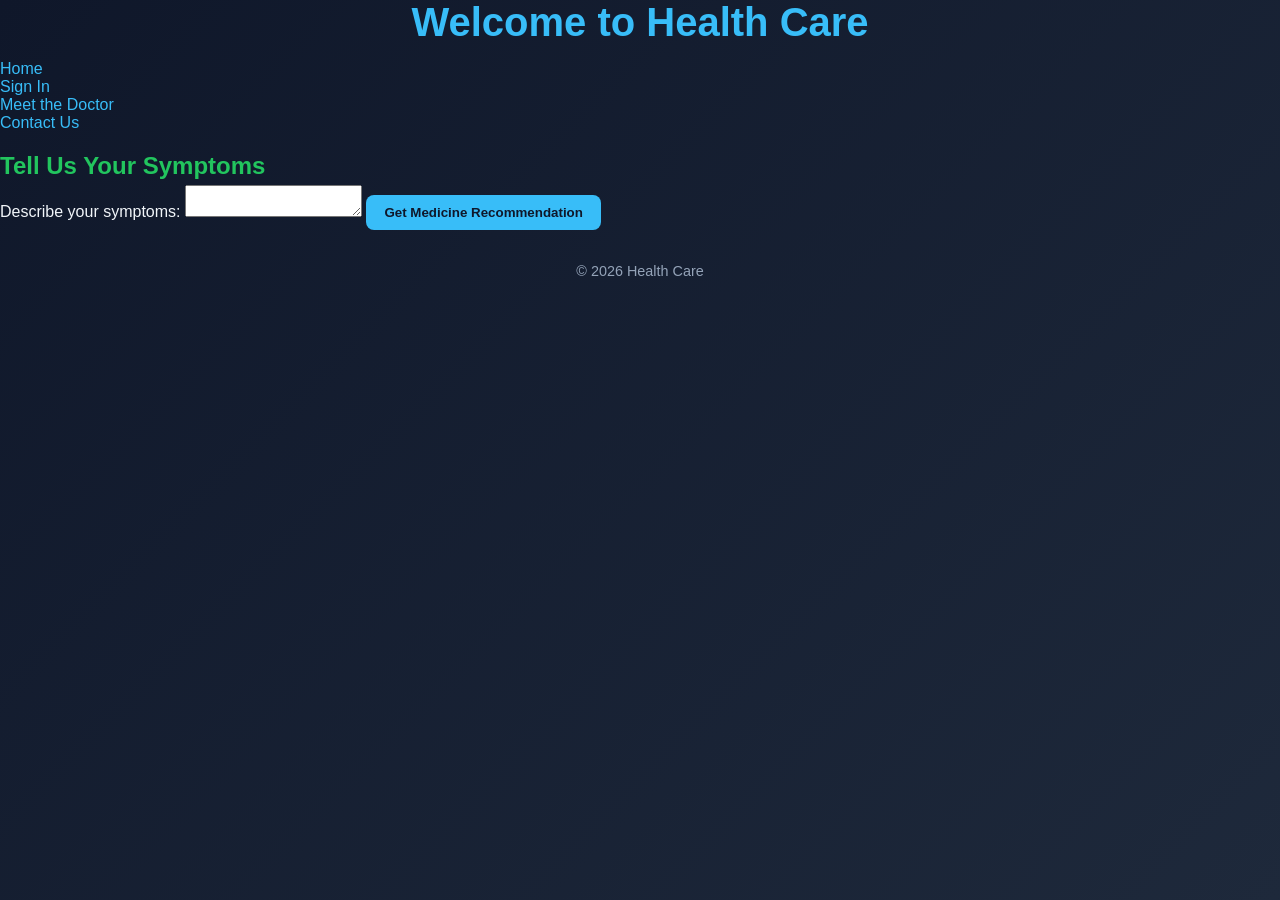
<file: index.html>
<!DOCTYPE html>
<html lang="en">
<head>
    <meta charset="UTF-8">
    <meta name="viewport" content="width=device-width, initial-scale=1.0">
    <title>Health Care</title>
    <link rel="stylesheet" href="style.css">
</head>
<body>
    <header>
        <h1>Welcome to Health Care</h1>
        <nav>
            <ul>
                <li><a href="index.html">Home</a></li>
                <li><a href="signin.html">Sign In</a></li>
                <li><a href="doctor.html">Meet the Doctor</a></li>
                <li><a href="contact.html">Contact Us</a></li>
            </ul>
        </nav>
    </header>

    <main>
        <h2>Tell Us Your Symptoms</h2>
        <form id="symptom-form">
            <label for="symptoms">Describe your symptoms:</label>
            <textarea id="symptoms" name="symptoms" required></textarea>
            <button type="submit">Get Medicine Recommendation</button>
        </form>
        <div id="result"></div>
    </main>

    <footer>
        <p>&copy; 2026 Health Care</p>
    </footer>

    <script>
        document.getElementById('symptom-form').addEventListener('submit', function(event) {
            event.preventDefault();
            let symptoms = document.getElementById('symptoms').value.toLowerCase();
            let suggestion = "Please consult a doctor for accurate diagnosis.";

            if (symptoms.includes("fever") && symptoms.includes("headache")) {
                suggestion = "You might have a flu. Consider taking Paracetamol.";
            } else if (symptoms.includes("cough") && symptoms.includes("sore throat")) {
                suggestion = "You may have a cold. Try taking some cough syrup.";
            }

            document.getElementById('result').textContent = suggestion;
        });
    </script>
</body>
</html>
</file>
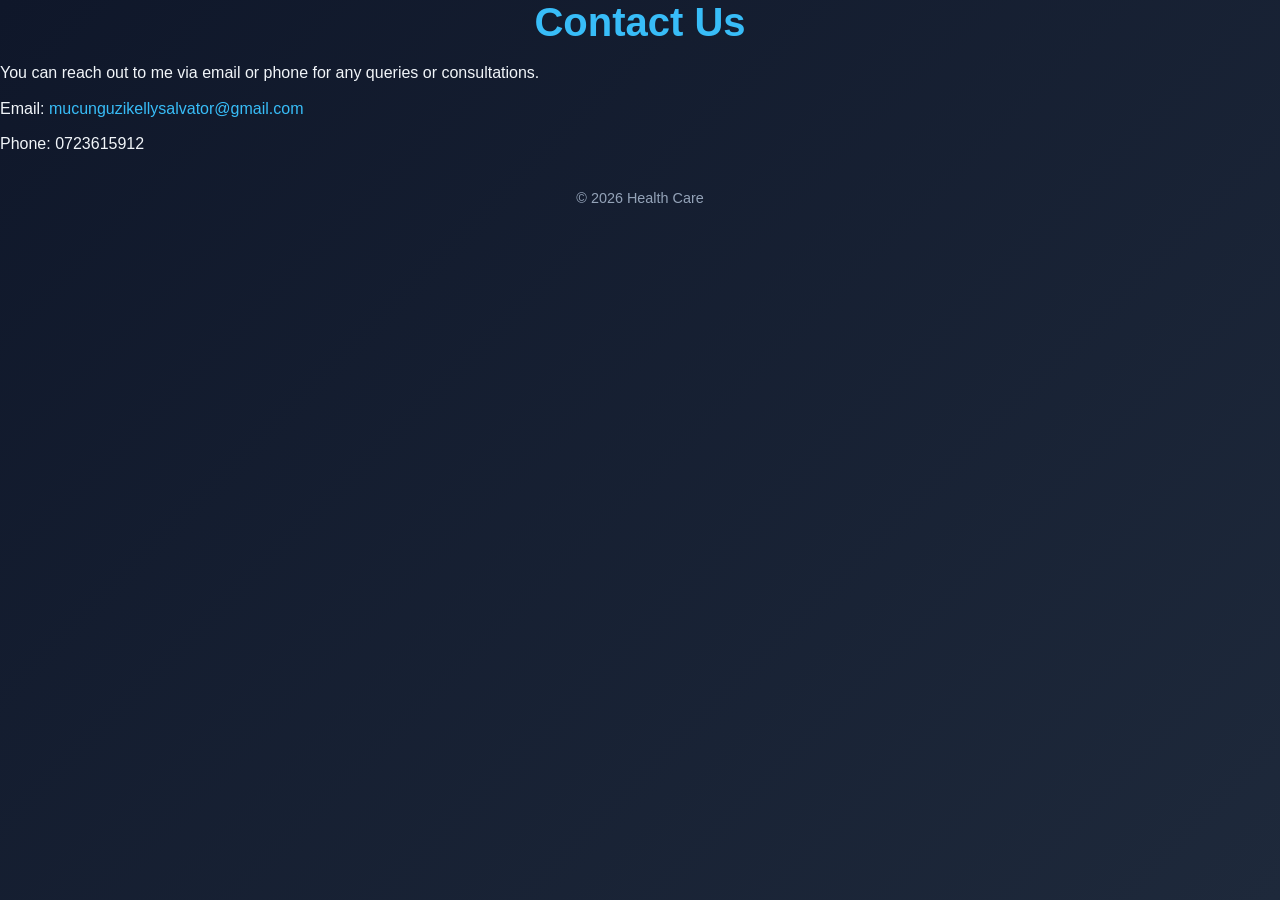
<file: contactus.html>
<!DOCTYPE html>
<html lang="en">
<head>
    <meta charset="UTF-8">
    <meta name="viewport" content="width=device-width, initial-scale=1.0">
    <title>Contact Us</title>
    <link rel="stylesheet" href="style.css">
</head>
<body>
    <header>
        <h1>Contact Us</h1>
    </header>

    <main>
        <p>You can reach out to me via email or phone for any queries or consultations.</p>
        <p>Email: <a href="mailto:mucunguzikellysalvator@gmail.com">mucunguzikellysalvator@gmail.com</a></p>
        <p>Phone: 0723615912</p>
    </main>

    <footer>
        <p>&copy; 2026 Health Care</p>
    </footer>
</body>
</html>
</file>
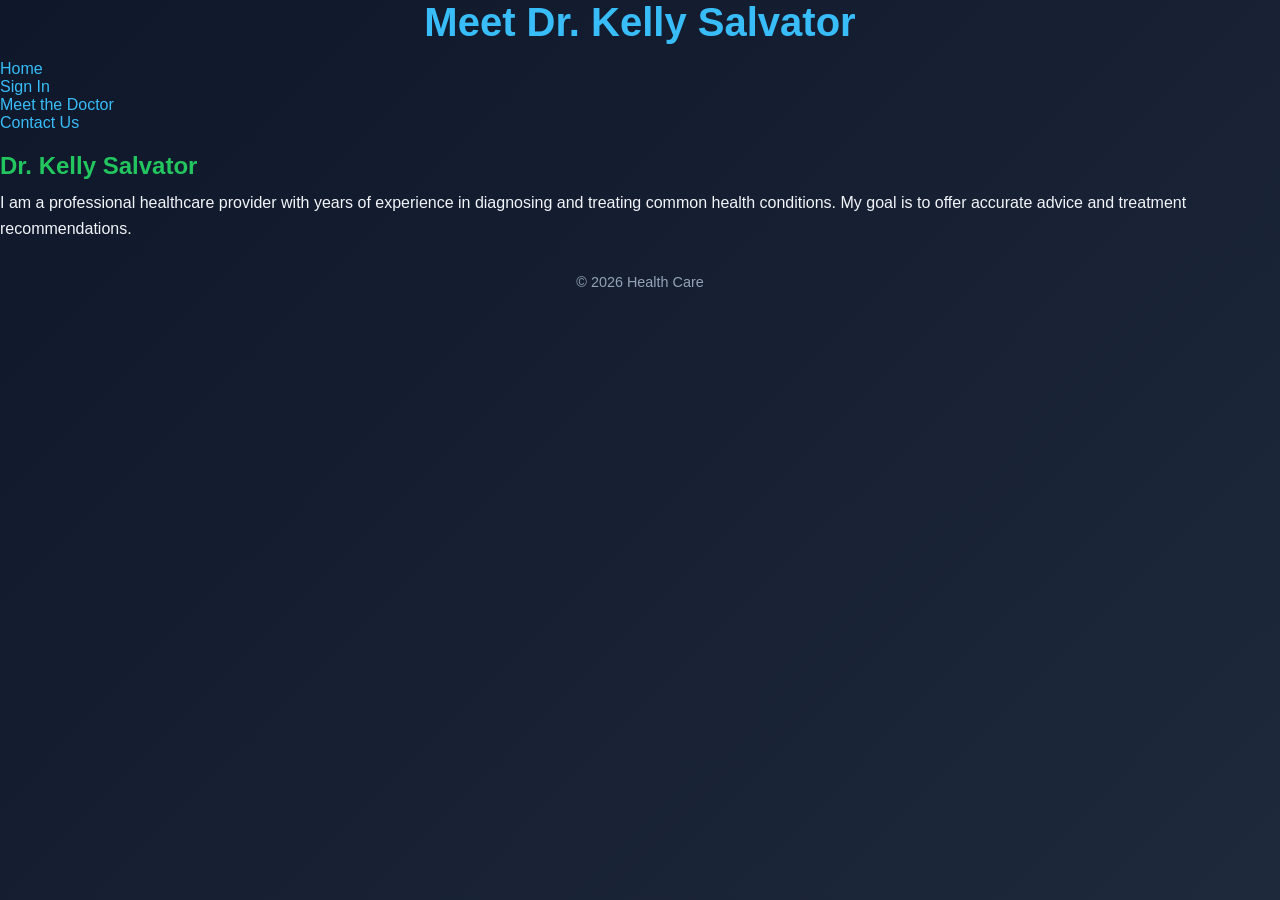
<file: meet the doctor.html>
<!DOCTYPE html>
<html lang="en">
<head>
    <meta charset="UTF-8">
    <meta name="viewport" content="width=device-width, initial-scale=1.0">
    <title>Meet the Doctor</title>
    <link rel="stylesheet" href="style.css">
</head>
<body>
    <header>
        <h1>Meet Dr. Kelly Salvator</h1>
        <nav>
            <ul>
                <li><a href="index.html">Home</a></li>
                <li><a href="signin.html">Sign In</a></li>
                <li><a href="doctor.html">Meet the Doctor</a></li>
                <li><a href="contact.html">Contact Us</a></li>
            </ul>
        </nav>
    </header>

    <main>
        <h2>Dr. Kelly Salvator</h2>
        <p>I am a professional healthcare provider with years of experience in diagnosing and treating common health conditions. My goal is to offer accurate advice and treatment recommendations.</p>
    </main>

    <footer>
        <p>&copy; 2026 Health Care</p>
    </footer>
</body>
</html>
</file>
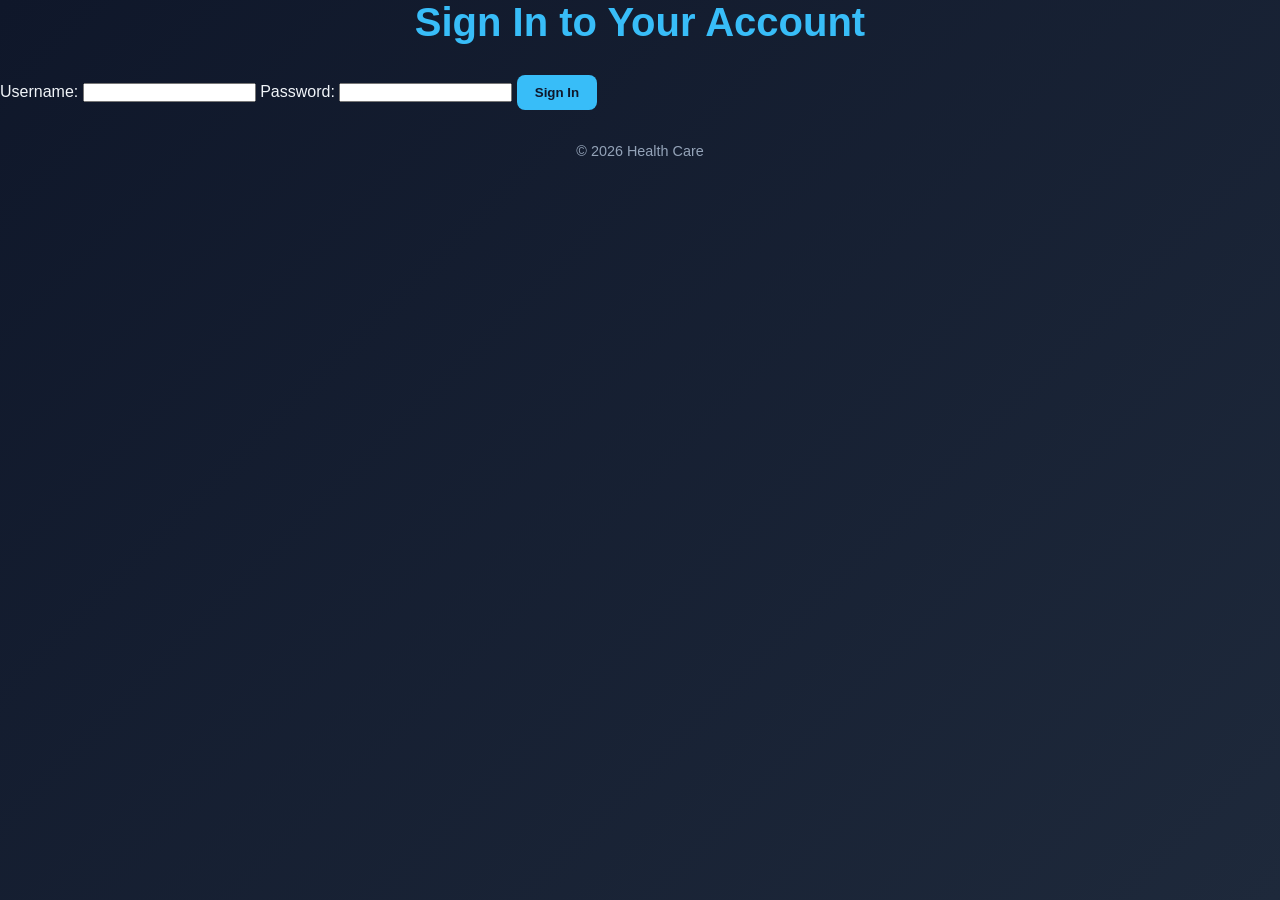
<file: signin.html>
<!DOCTYPE html>
<html lang="en">
<head>
    <meta charset="UTF-8">
    <meta name="viewport" content="width=device-width, initial-scale=1.0">
    <title>Sign In</title>
    <link rel="stylesheet" href="style.css">
</head>
<body>
    <header>
        <h1>Sign In to Your Account</h1>
    </header>

    <main>
        <form id="signin-form">
            <label for="username">Username:</label>
            <input type="text" id="username" name="username" required>

            <label for="password">Password:</label>
            <input type="password" id="password" name="password" required>

            <button type="submit">Sign In</button>
        </form>
    </main>

    <footer>
        <p>&copy; 2026 Health Care</p>
    </footer>

    <script>
        document.getElementById('signin-form').addEventListener('submit', function(event) {
            event.preventDefault();
            alert("Signed in successfully!");
            // Redirect to home or dashboard
            window.location.href = "index.html";
        });
    </script>
</body>
</html>
</file>
<file: style.css>
/* Reset */
* {
  margin: 0;
  padding: 0;
  box-sizing: border-box;
  font-family: 'Segoe UI', Arial, sans-serif;
}

/* Body */
body {
  background: linear-gradient(135deg, #0f172a, #1e293b);
  color: #f1f5f9;
  min-height: 100vh;
}

/* Container */
.container {
  max-width: 900px;
  margin: 40px auto;
  padding: 25px;
  background: rgba(255, 255, 255, 0.05);
  border-radius: 12px;
  box-shadow: 0 10px 25px rgba(0,0,0,0.3);
  backdrop-filter: blur(10px);
}

/* Headings */
h1 {
  text-align: center;
  font-size: 2.5rem;
  margin-bottom: 15px;
  color: #38bdf8;
}

h2 {
  margin-top: 20px;
  color: #22c55e;
}

/* Paragraph */
p {
  margin: 10px 0;
  line-height: 1.6;
}

/* Links */
a {
  color: #38bdf8;
  text-decoration: none;
}

a:hover {
  text-decoration: underline;
}

/* Buttons */
button {
  display: inline-block;
  margin-top: 15px;
  padding: 10px 18px;
  background: #38bdf8;
  border: none;
  border-radius: 8px;
  color: #0f172a;
  font-weight: bold;
  cursor: pointer;
  transition: 0.3s;
}

button:hover {
  background: #0ea5e9;
  transform: scale(1.05);
}

/* Footer */
footer {
  text-align: center;
  margin-top: 30px;
  font-size: 0.9rem;
  color: #94a3b8;
}
</file>
